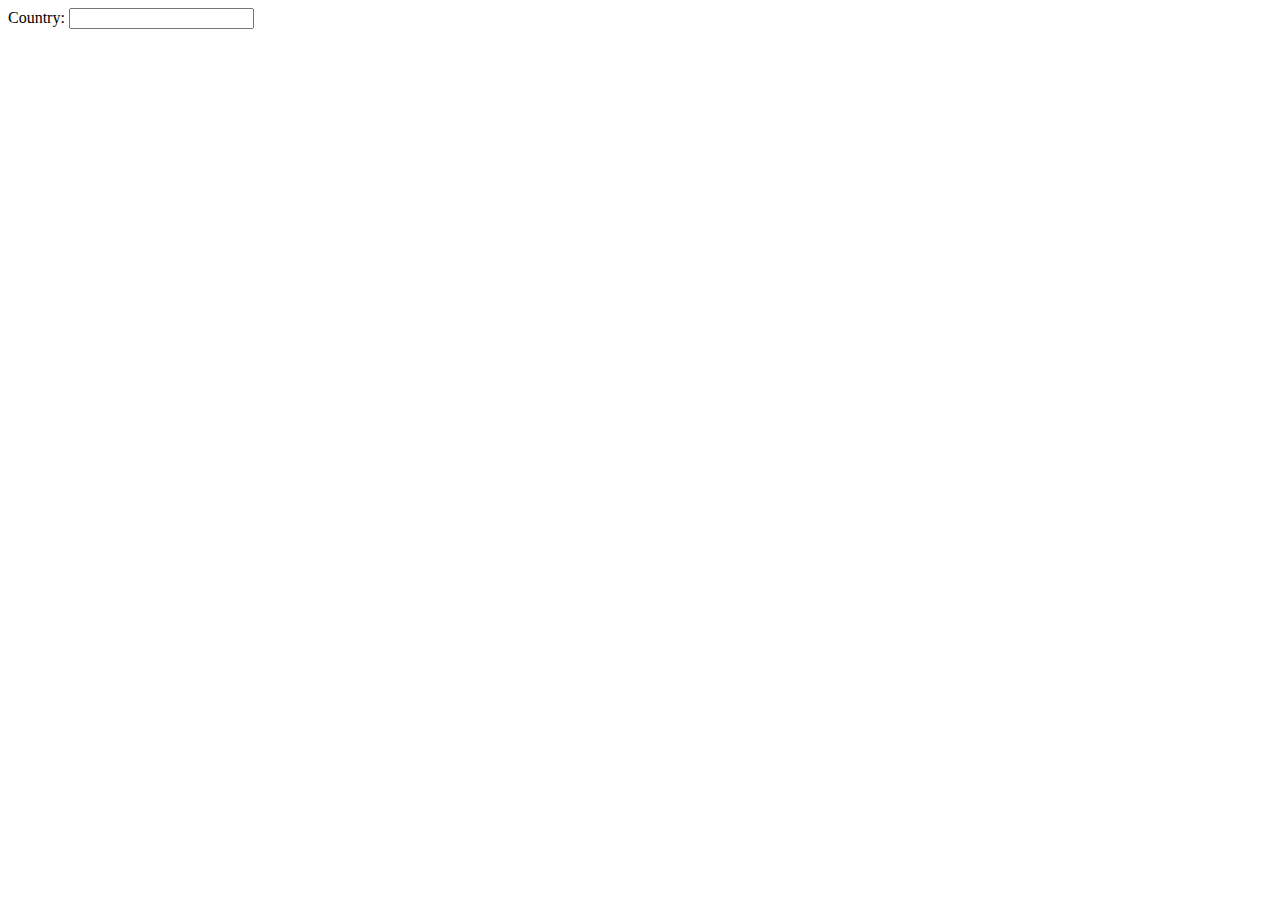
<file: JavaScript Exercises/countries/index.html>
<!DOCTYPE html>
<html>
  <head>
    <title></title>
    <meta charset="utf-8">
    <script src="script.js" defer></script>
  </head>
  <body>
    <form action="#" method="get">
    <label>Country:
      <input id="country" name="country" type="text">
    </label>
    </form>
    <ul id="suggestions">
    </ul>
  </body>
</html>
</file>
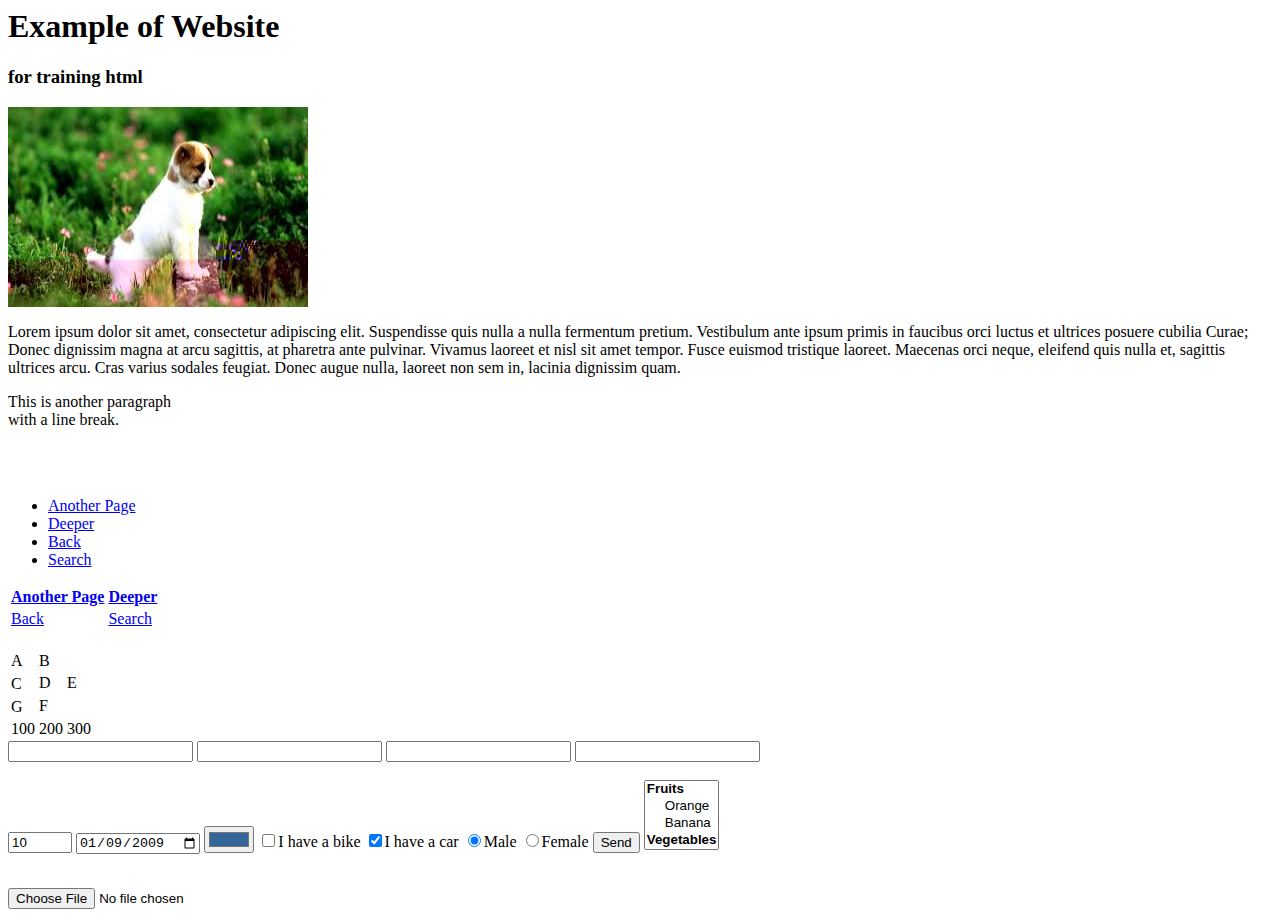
<file: example.html>
<html>

<head>
  <title> Example </title>
  <h1> Example of Website </h1>
  <h3> for training html </h3>
  <img src="[data-uri]"
    alt="A dog" width="300" height="200">
</head>

<body>
  <p> Lorem ipsum dolor sit amet, consectetur adipiscing elit. Suspendisse quis nulla a nulla fermentum pretium. Vestibulum ante ipsum primis in faucibus orci luctus et ultrices posuere cubilia Curae; Donec dignissim magna at arcu sagittis, at pharetra ante
    pulvinar. Vivamus laoreet et nisl sit amet tempor. Fusce euismod tristique laoreet. Maecenas orci neque, eleifend quis nulla et, sagittis ultrices arcu. Cras varius sodales feugiat. Donec augue nulla, laoreet non sem in, lacinia dignissim quam. </p>
  <p>
    This is another paragraph<br>
    <!-- empty tag -->
    with a line break.
  </p>
  <br> <br>
  <ul>
    <li><a href="anotherpage.html">Another Page</a></li>
    <li><a href="somewhere/deeper.html">Deeper</a></li>
    <li><a href="../start.html">Back</a></li>
    <li><a href="http://www.google.com">Search</a></li>
  </ul>
  <table>
    <tr>
      <th><a href="anotherpage.html">Another Page</a></th>
      <th><a href="somewhere/deeper.html">Deeper</a></th>
    </tr>
    <tr>
      <td><a href="../start.html">Back</a></td>
      <td><a href="http://www.google.com">Search</a></td>
    </tr>
  </table>
  <br>
  <table>
    <tr>
      <td>A</td>
      <td colspan="2">B</td>
    </tr>
    <tr>
      <td rowspan="2">C</td>
      <td>D</td>
      <td>E</td>
    </tr>
    <tr>
      <td colspan="2" rowspan="2">F</td>
    </tr>
    <tr>
      <td>G</td>
    </tr>
    <tfoot>
      <tr>
        <td>100</td>
        <td>200</td>
        <td>300</td>
      </tr>
    </tfoot>
  </table>
  <form action="save.php" method="get">
    <input type="text" name="address">
    <input type="password" name="password">
    <input type="e-mail" name="email">
    <!-- form controls go here -->
    <input type="text" name="address" required="required">
    <br><br>
    <input type="number" value="10" min="0" max="100" step="5">
    <input type="date" value="2009-01-09">
    <input type="color" value="#336699">
    <input type="checkbox" name="vehicle" value="Bike">I have a bike
    <input type="checkbox" name="vehicle" value="Car" checked="checked">I have a car
    <!-- user can select several -->
    <input type="radio" name="gender" value="male" checked="checked">Male
    <input type="radio" name="gender" value="female">Female
    <input type="hidden" name="?">
    <input type="submit" value="Send">
    <select name="food" multiple="multiple" required>
  <optgroup label="Fruits">
    <option value="orange">Orange</option>
    <option value="banana">Banana</option>
  </optgroup>
  <optgroup label="Vegetables">
    <option value="lettuce">Lettuce</option>
    <option value="carrot">Carrot</option>
  </optgroup>
    </select>
  </form>
  <br>
  <form action="upload_file.php" method="post" enctype="multipart/form-data">
    <input type="file" name="file">
  </form>
</body>

</html>
</file>
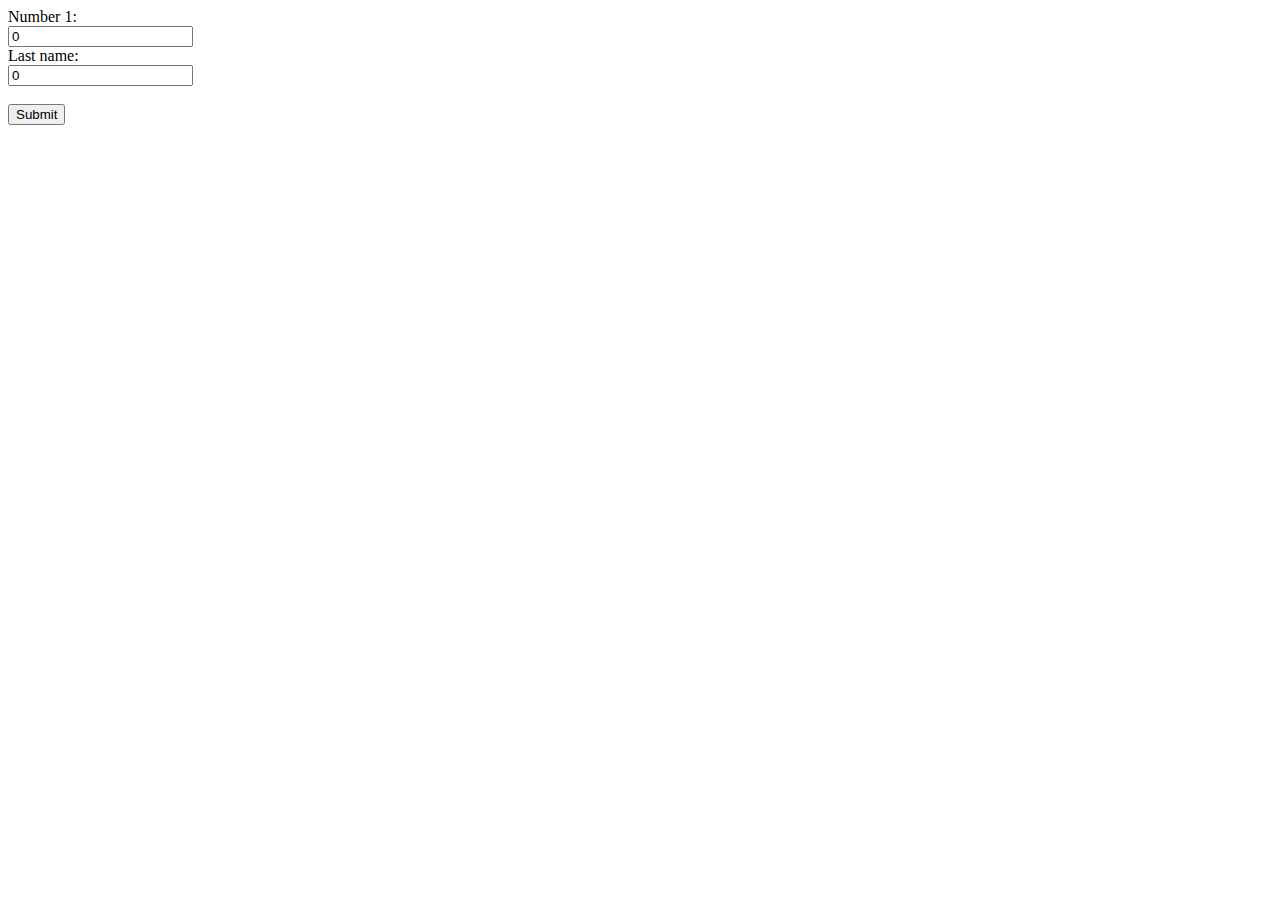
<file: PHP_Exercises/form2.html>
<!DOCTYPE html>
<html lang="en">

<head>
  <meta charset="utf-8">
  <title> Form </title>
</head>

<body>
  <form action="sum2.php">
    Number 1:<br>
    <input type="text" name="num1" value="0">
    <br> Last name:<br>
    <input type="text" name="num2" value="0">
    <br><br>
    <input type="submit" value="Submit">
  </form>
</body>

</html>
</file>
